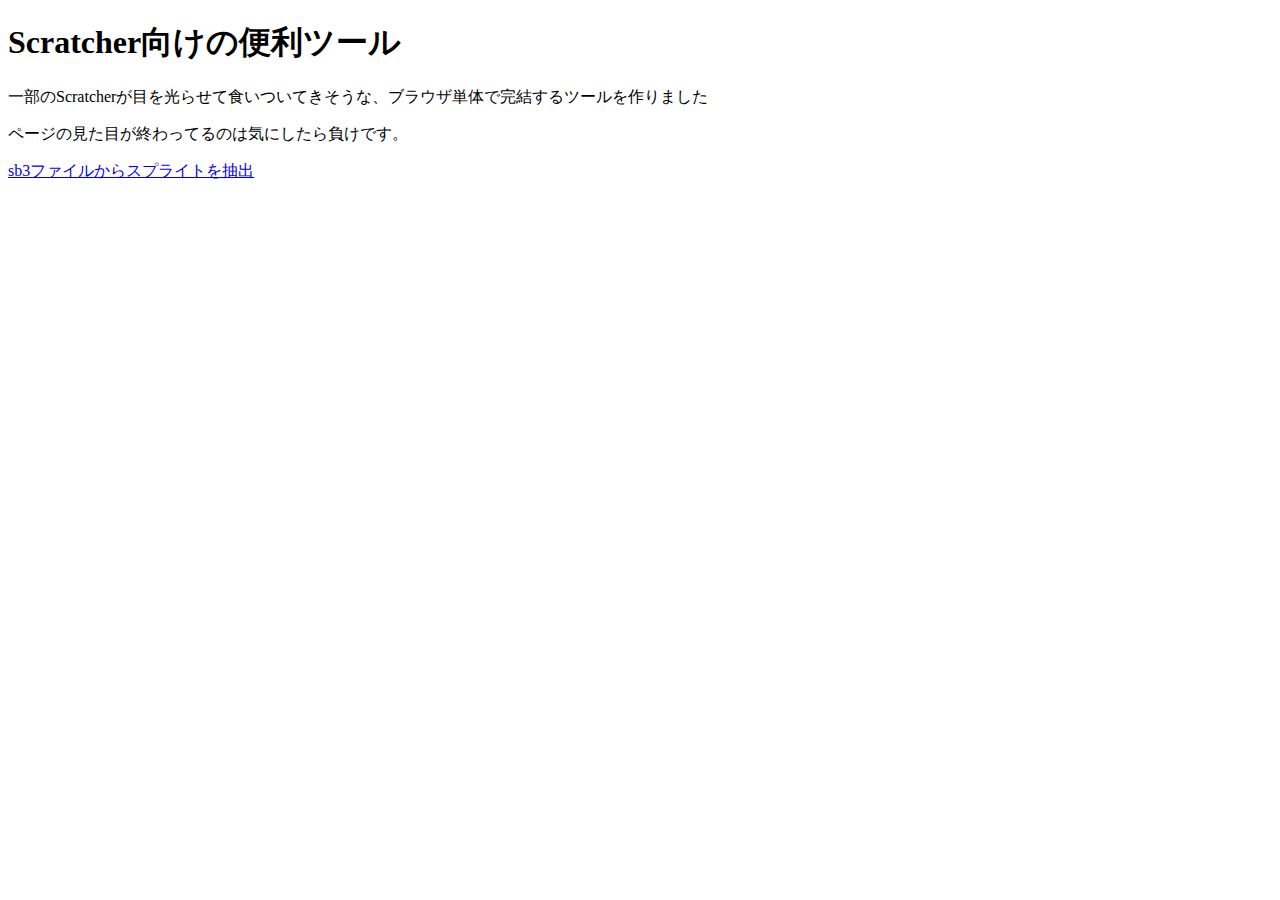
<file: index.html>
<!DOCTYPE html>
<html>
  <head>
    <meta charset="UTF-8" />
    <title>Scratcher向けの便利ツール</title>
  </head>
  <body>
    <h1>Scratcher向けの便利ツール</h1>
    <p>一部のScratcherが目を光らせて食いついてきそうな、ブラウザ単体で完結するツールを作りました</p>
    <p>ページの見た目が終わってるのは気にしたら負けです。</p>
    <a href="sprite-from-sb3">sb3ファイルからスプライトを抽出</a>
  </body>
</html>
</file>
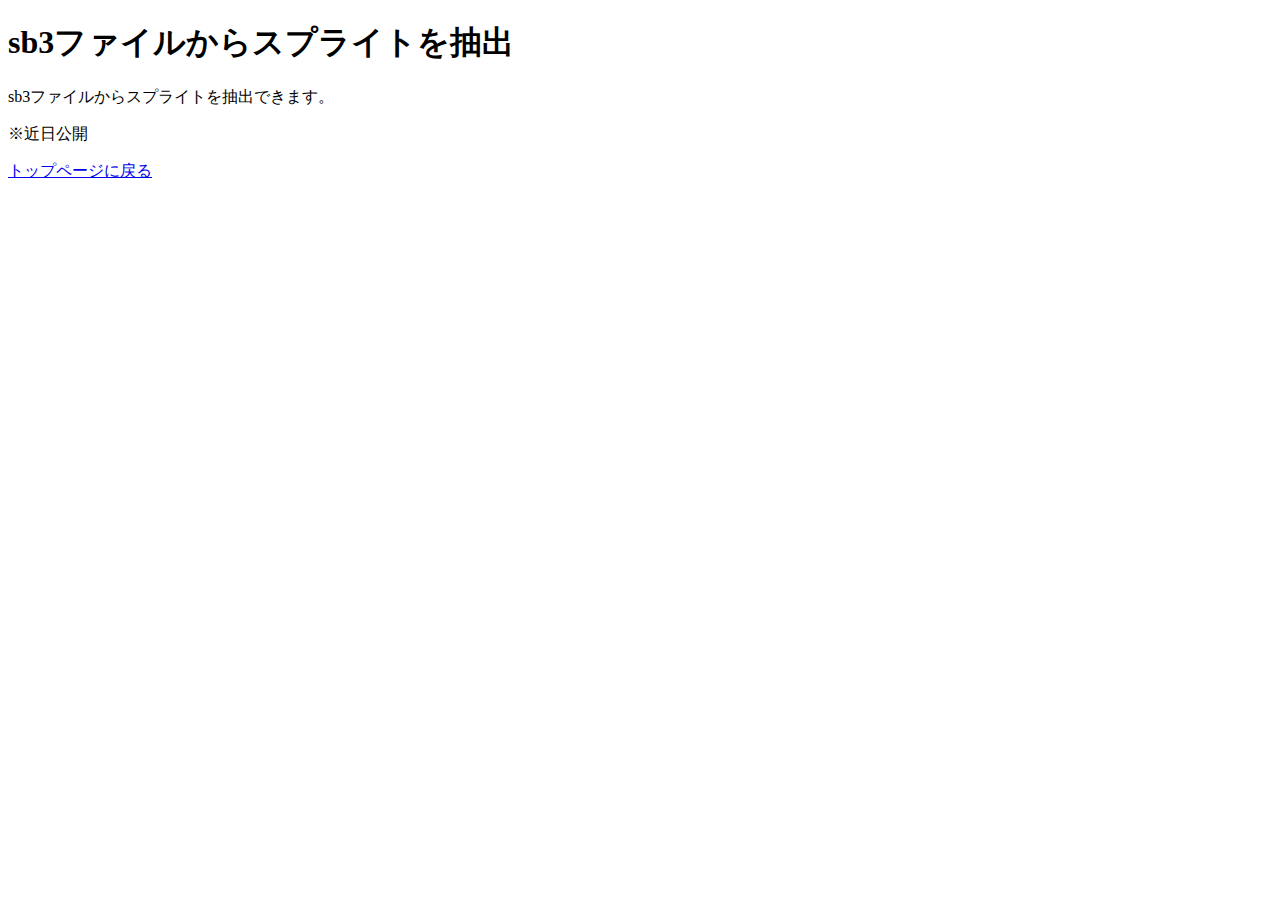
<file: sprite-from-sb3.html>
<!DOCTYPE html>
<html>
<head>
  <meta charset="UTF-8" />
  <title>sb3ファイルからスプライトを抽出 - Scratcher向けの便利ツール</title>
</head>
<body>
  <h1>sb3ファイルからスプライトを抽出</h1>
  <p>sb3ファイルからスプライトを抽出できます。</p>
  <p>※近日公開</p>
  </p>
  <a href="./">トップページに戻る</a>
  <script>
  </script>
</body>
</html>
</file>
